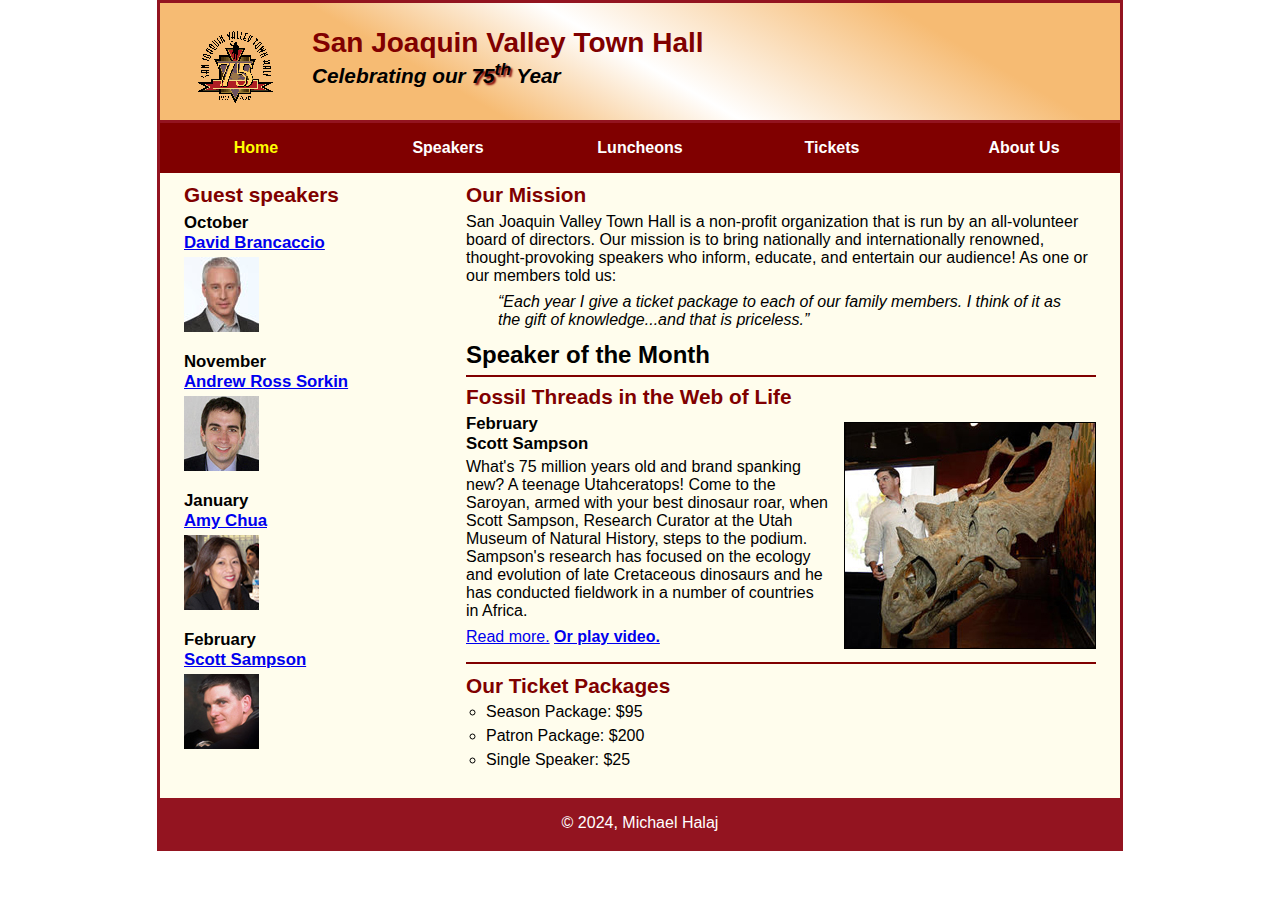
<file: index.html>
<!DOCTYPE html>
<html lang="en">

<head>
	<meta charset="utf-8">
	<meta name="viewport" content="width=device-width, initial-scale=1">
	<title>San Joaquin Valley Town Hall</title>
	<link rel="shortcut icon" href="images/favicon.ico">
	<link rel="stylesheet" href="styles/c8_main.css">
	<link rel="stylesheet" href="styles/slicknav.css">
	<script src="https://ajax.googleapis.com/ajax/libs/jquery/3.7.1/jquery.min.js"></script>
	<script src="js/jquery.slicknav.min.js"></script>
	<script>
    	$(document).ready(function(){
			$('#nav_menu').slicknav({prependTo:"#mobile_menu"});
    	});
	</script>
</head>

<body>
	<header>
		<img src="images/town_hall_logo.gif" alt="Town Hall logo" height="80">
		<h2>San Joaquin Valley Town Hall</h2>
		<h3>Celebrating our <span class="shadow">75<sup>th</sup></span> Year</h3>
	</header>
	<nav id="mobile_menu"></nav>
		<nav id="nav_menu">
			<ul>
				<li><a href="index.html" class="current">Home</a></li>
				<li><a href="speakers.html">Speakers</a></li>
				<li><a href="luncheons.html">Luncheons</a></li>
				<li><a href="tickets.html">Tickets</a></li>
				<li>
					<a href="aboutus.html">About Us</a>
					<ul>
						<li><a href="#">Our History</a></li>
						<li><a href="#">Board of Directors</a></li>
						<li><a href="#">Past Speakers</a></li>
						<li><a href="#">Contact Information</a></li>
					</ul>
				</li>
			</ul>
	</nav>
	<main>
		<section>
			<h2>Our Mission</h2>
			<p>San Joaquin Valley Town Hall is a non-profit organization that is run by an 
			   all-volunteer board of directors. Our mission is to bring nationally and 
			   internationally renowned, thought-provoking speakers who inform, educate, 
			   and entertain our audience! As one or our members told us:</p>
			<blockquote>&ldquo;Each year I give a ticket package to each of our family members. 
			I think of it as the gift of knowledge...and that is priceless.&rdquo;</blockquote>
			<h1>Speaker of the Month</h1>
			<article>
				<h2>Fossil Threads in the Web of Life</h2>
				<img src="images/sampson_dinosaur.jpg" alt="Scott Sampson with dinosaur">
				<h3>February<br>
				Scott Sampson</h3>
				<p>What's 75 million years old and brand spanking new? A teenage Utahceratops! 
				Come to the Saroyan, armed with your best dinosaur roar, when Scott Sampson, Research 
				Curator at the Utah Museum of Natural History, steps to the podium. Sampson's research 
				has focused on the ecology and evolution of late Cretaceous dinosaurs and he has conducted 
				fieldwork in a number of countries in Africa.</p>
				<p><a href="speakers/c6_sampson.html">Read more.</a>&nbsp;<b><a href="sampson.mp4">Or play video.</a></b></p>
			</article>
			
			<h2>Our Ticket Packages</h2>
			<ul>
				<li>Season Package: $95</li>
				<li>Patron Package: $200</li>
				<li>Single Speaker: $25</li>
			</ul>
		</section>
		
		<aside>
			<h2>Guest speakers</h2>
			<div id="speakers">
				<h3>October<br><a href="speakers/brancaccio.html">David Brancaccio</a></h3>
				<img src="images/brancaccio75.jpg" alt="David Brancaccio photo">
				<h3>November<br><a href="speakers/sorkin.html">Andrew Ross Sorkin</a></h3>
				<img src="images/sorkin75.jpg" alt="Andrew Ross Sorkin photo">
				<h3>January<br><a href="speakers/chua.html">Amy Chua</a></h3>
				<img src="images/chua75.jpg" alt="Amy Chua photo">
				<h3>February<br><a href="speakers/c6_sampson.html">Scott Sampson</a></h3>
				<img src="images/sampson75.jpg" alt="Scott Sampson photo">
			</div>
		</aside>
	</main>
	<footer>
		<p>&copy; 2024, Michael Halaj</p>
	</footer>
</body>
</html>
</file>
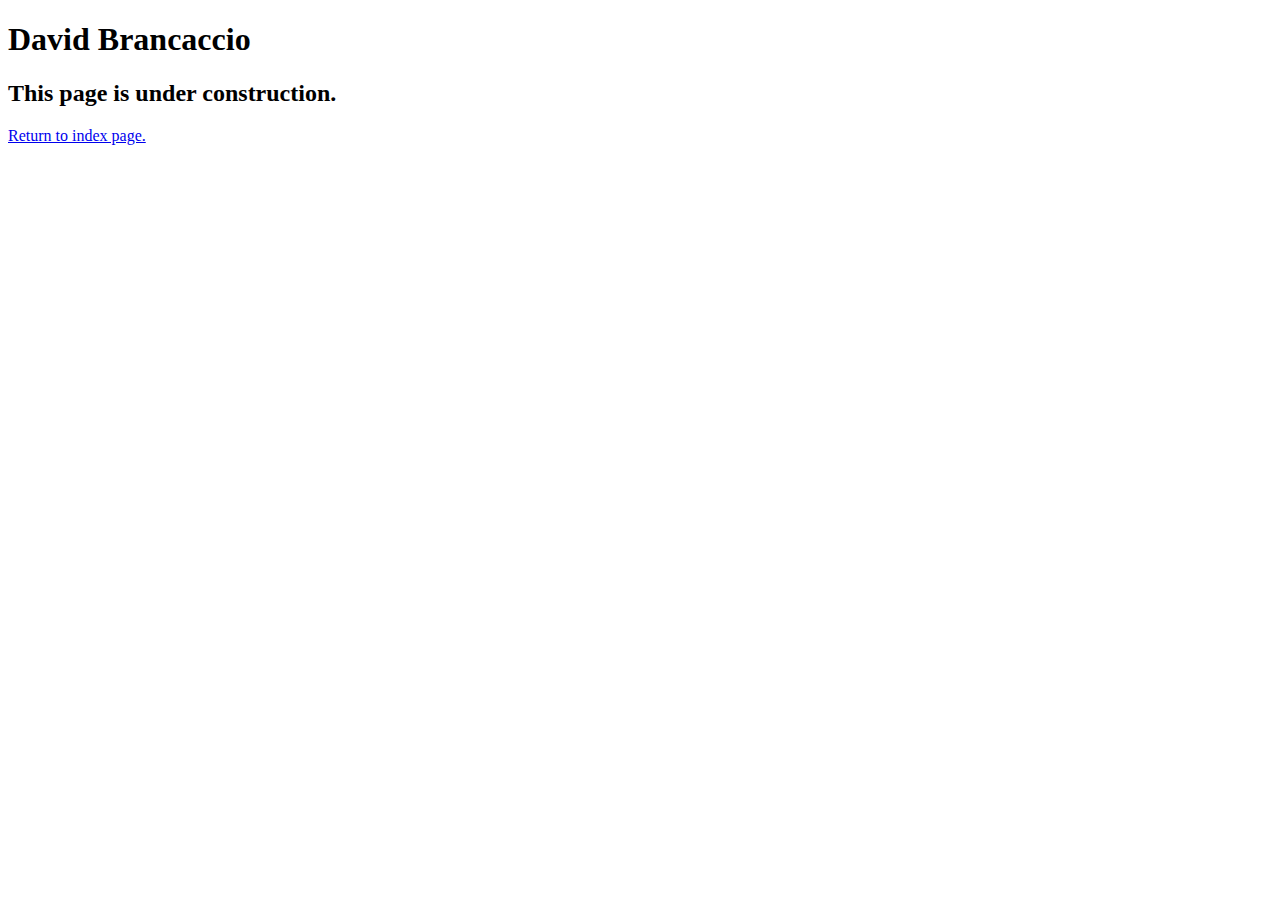
<file: speakers/brancaccio.html>
<!DOCTYPE html>
<html lang="en">

<head>
	<meta charset="utf-8">
	<title>San Joaquin Valley Town Hall</title>
	<link rel="shortcut icon" href="images/favicon.ico">
</head>

<body>
    <main>
	    <h1>David Brancaccio</h1>
	    <h2>This page is under construction.</h2>
		<a href="../index.html"><p>Return to index page.</p></a>	        	        
    </main>
</body>

</html>
</file>
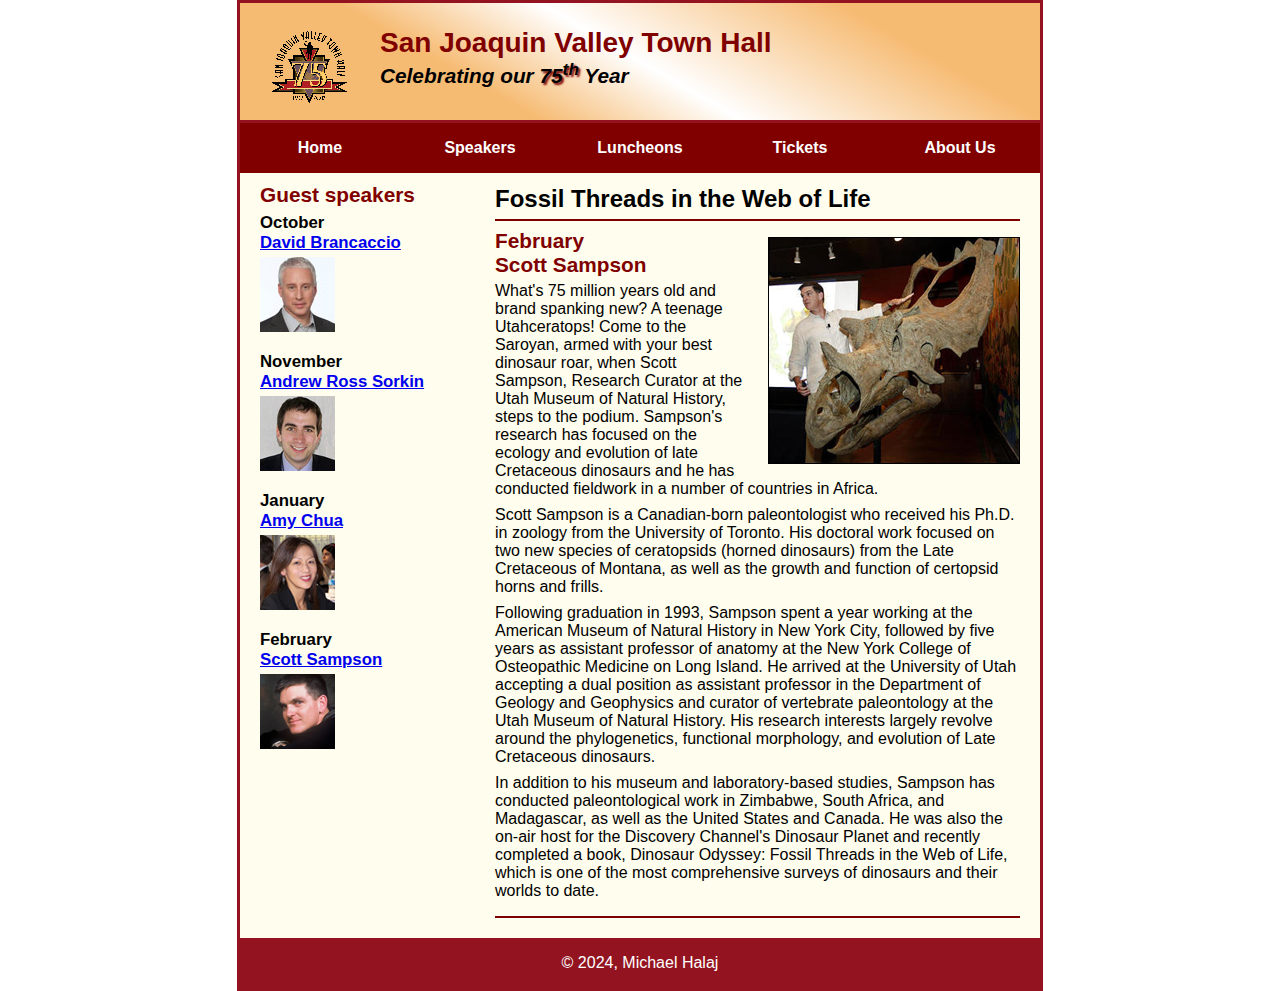
<file: speakers/c6_sampson.html>
<!DOCTYPE html>
<html lang="en">

<head>
	<meta charset="utf-8">
	<title>San Joaquin Valley Town Hall</title>
	<link rel="shortcut icon" href="../images/favicon.ico">
	<link rel="stylesheet" href="../styles/c7_main.css">
</head>

<body>
	<header>
		<img src="../images/town_hall_logo.gif" alt="Town Hall logo" height="80">
		<h2>San Joaquin Valley Town Hall</h2>
		<h3>Celebrating our <span class="shadow">75<sup>th</sup></span> Year</h3>
	</header>
	<nav id="nav_menu">
		<ul>
			<li><a href="../index.html" class="current">Home</a></li>
			<li><a href="speakers.html">Speakers</a></li>
			<li><a href="luncheons.html">Luncheons</a></li>
			<li><a href="tickets.html">Tickets</a></li>
			<li>
				<a href="aboutus.html">About Us</a>
				<ul>
					<li><a href="#">Our History</a></li>
					<li><a href="#">Board of Directors</a></li>
					<li><a href="#">Past Speakers</a></li>
					<li><a href="#">Contact Information</a></li>
				</ul>
			</li>
		</ul>
	</nav>
	<main>
		<section>
			<h1>Fossil Threads in the Web of Life</h1>
			<article>
				<img src="../images/sampson_dinosaur.jpg" alt="Scott Sampson with dinosaur">
				<h2>February<br>Scott Sampson</h2>
				<p>What's 75 million years old and brand spanking new? A teenage Utahceratops! Come to the 
				   Saroyan, armed with your best dinosaur roar, when Scott Sampson, Research Curator at the 
				   Utah Museum of Natural History, steps to the podium. Sampson's research has focused on the 
				   ecology and evolution of late Cretaceous dinosaurs and he has conducted fieldwork in a number 
				   of countries in Africa.</p>
				<p>Scott Sampson is a Canadian-born paleontologist who received his Ph.D. in zoology from the 
				   University of Toronto. His doctoral work focused on two new species of ceratopsids (horned 
				   dinosaurs) from the Late Cretaceous of Montana, as well as the growth and function of certopsid 
				   horns and frills.</p>
				<p>Following graduation in 1993, Sampson spent a year working at the American Museum of Natural 
				   History in New York City, followed by five years as assistant professor of anatomy at the New 
				   York College of Osteopathic Medicine on Long Island. He arrived at the University of Utah 
				   accepting a dual position as assistant professor in the Department of Geology and Geophysics 
				   and curator of vertebrate paleontology at the Utah Museum of Natural History. His research 
				   interests largely revolve around the phylogenetics, functional morphology, and evolution of 
				   Late Cretaceous dinosaurs.</p>
				<p>In addition to his museum and laboratory-based studies, Sampson has conducted paleontological 
				   work in Zimbabwe, South Africa, and Madagascar, as well as the United States and Canada. He was 
				   also the on-air host for the Discovery Channel's Dinosaur Planet and recently completed a book, 
				   Dinosaur Odyssey: Fossil Threads in the Web of Life, which is one of the most 
				   comprehensive surveys of dinosaurs and their worlds to date.</p>
			</article>
		</section>
		
		<aside>
			<h2>Guest speakers</h2>
			<h3>October<br><a href="../speakers/brancaccio.html">David Brancaccio</a></h3>
			<img src="../images/brancaccio75.jpg" alt="David Brancaccio photo">
			<h3>November<br><a href="../speakers/sorkin.html">Andrew Ross Sorkin</a></h3>
			<img src="../images/sorkin75.jpg" alt="Andrew Ross Sorkin photo">
			<h3>January<br><a href="../speakers/chua.html">Amy Chua</a></h3>
			<img src="../images/chua75.jpg" alt="Amy Chua photo">
			<h3>February<br><a href="../speakers/c6_sampson.html">Scott Sampson</a></h3>
			<img src="../images/sampson75.jpg" alt="Scott Sampson photo">
		</aside>
	</main>
	<footer>
		<p>&copy; 2024, Michael Halaj</p>
	</footer>
</body>
</html>
</file>
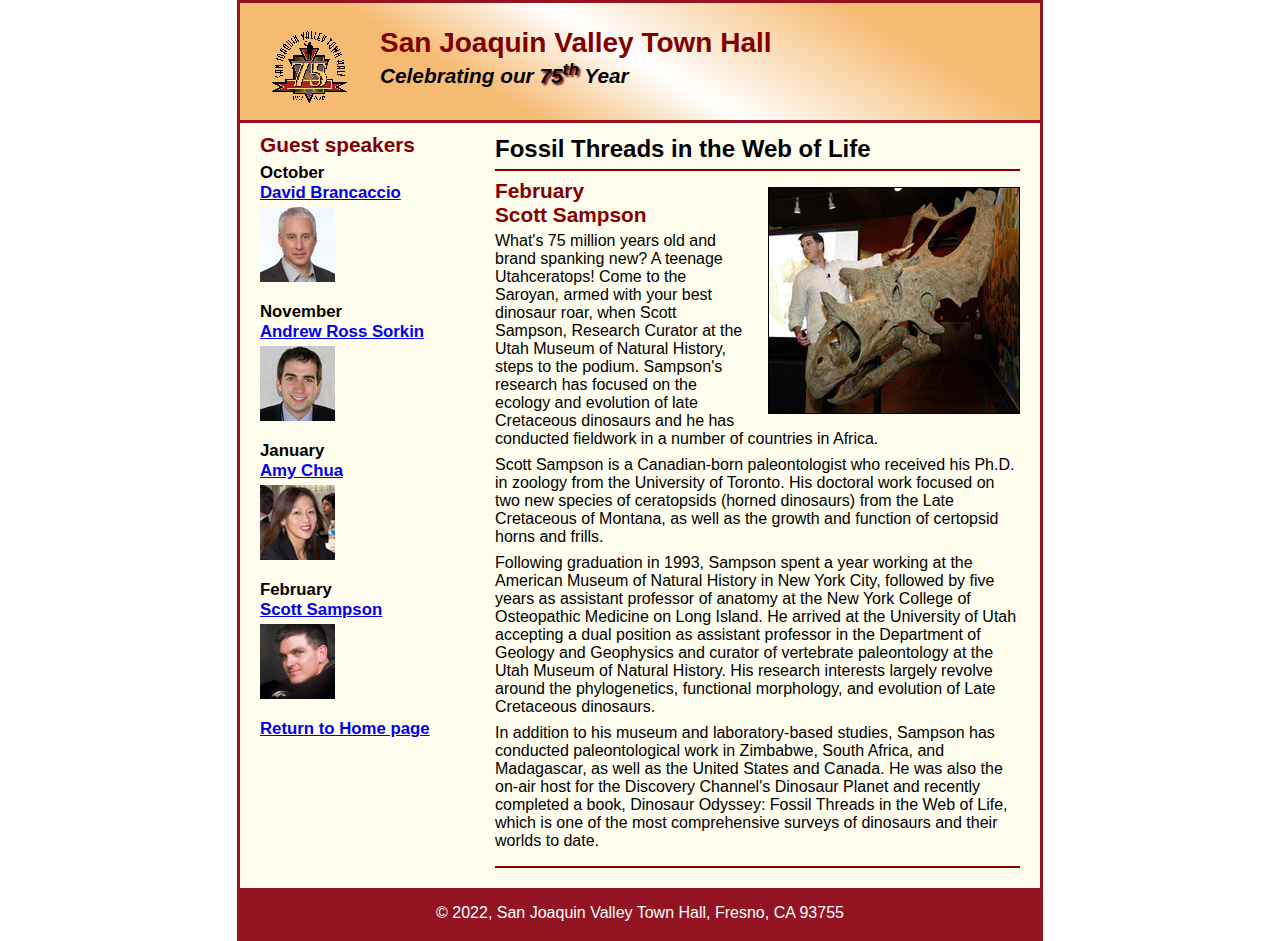
<file: speakers/c7_sampson.html>
<!DOCTYPE html>
<html lang="en">

<head>
	<meta charset="utf-8">
	<title>San Joaquin Valley Town Hall</title>
	<link rel="shortcut icon" href="../images/favicon.ico">
	<link rel="stylesheet" href="../styles/c6_speaker.css">
</head>

<body>
	<header>
		<img src="../images/town_hall_logo.gif" alt="Town Hall logo" height="80">
		<h2>San Joaquin Valley Town Hall</h2>
		<h3>Celebrating our <span class="shadow">75<sup>th</sup></span> Year</h3>
	</header>
	<main>
		<section>
			<h1>Fossil Threads in the Web of Life</h1>
			<article>
				<img src="../images/sampson_dinosaur.jpg" alt="Scott Sampson with dinosaur">
				<h2>February<br>Scott Sampson</h2>
				<p>What's 75 million years old and brand spanking new? A teenage Utahceratops! Come to the 
				   Saroyan, armed with your best dinosaur roar, when Scott Sampson, Research Curator at the 
				   Utah Museum of Natural History, steps to the podium. Sampson's research has focused on the 
				   ecology and evolution of late Cretaceous dinosaurs and he has conducted fieldwork in a number 
				   of countries in Africa.</p>
				<p>Scott Sampson is a Canadian-born paleontologist who received his Ph.D. in zoology from the 
				   University of Toronto. His doctoral work focused on two new species of ceratopsids (horned 
				   dinosaurs) from the Late Cretaceous of Montana, as well as the growth and function of certopsid 
				   horns and frills.</p>
				<p>Following graduation in 1993, Sampson spent a year working at the American Museum of Natural 
				   History in New York City, followed by five years as assistant professor of anatomy at the New 
				   York College of Osteopathic Medicine on Long Island. He arrived at the University of Utah 
				   accepting a dual position as assistant professor in the Department of Geology and Geophysics 
				   and curator of vertebrate paleontology at the Utah Museum of Natural History. His research 
				   interests largely revolve around the phylogenetics, functional morphology, and evolution of 
				   Late Cretaceous dinosaurs.</p>
				<p>In addition to his museum and laboratory-based studies, Sampson has conducted paleontological 
				   work in Zimbabwe, South Africa, and Madagascar, as well as the United States and Canada. He was 
				   also the on-air host for the Discovery Channel's Dinosaur Planet and recently completed a book, 
				   Dinosaur Odyssey: Fossil Threads in the Web of Life, which is one of the most 
				   comprehensive surveys of dinosaurs and their worlds to date.</p>
			</article>
		</section>
		
		<aside>
			<h2>Guest speakers</h2>
			<h3>October<br><a href="../speakers/brancaccio.html">David Brancaccio</a></h3>
			<img src="../images/brancaccio75.jpg" alt="David Brancaccio photo">
			<h3>November<br><a href="../speakers/sorkin.html">Andrew Ross Sorkin</a></h3>
			<img src="../images/sorkin75.jpg" alt="Andrew Ross Sorkin photo">
			<h3>January<br><a href="../speakers/chua.html">Amy Chua</a></h3>
			<img src="../images/chua75.jpg" alt="Amy Chua photo">
			<h3>February<br><a href="../speakers/c6_sampson.html">Scott Sampson</a></h3>
			<img src="../images/sampson75.jpg" alt="Scott Sampson photo">
			<h3><a href="../c6_index.html">Return to Home page</a></h3>
		</aside>
	</main>
	<footer>
		<p>&copy; 2022, San Joaquin Valley Town Hall, Fresno, CA 93755</p>
	</footer>
</body>
</html>
</file>
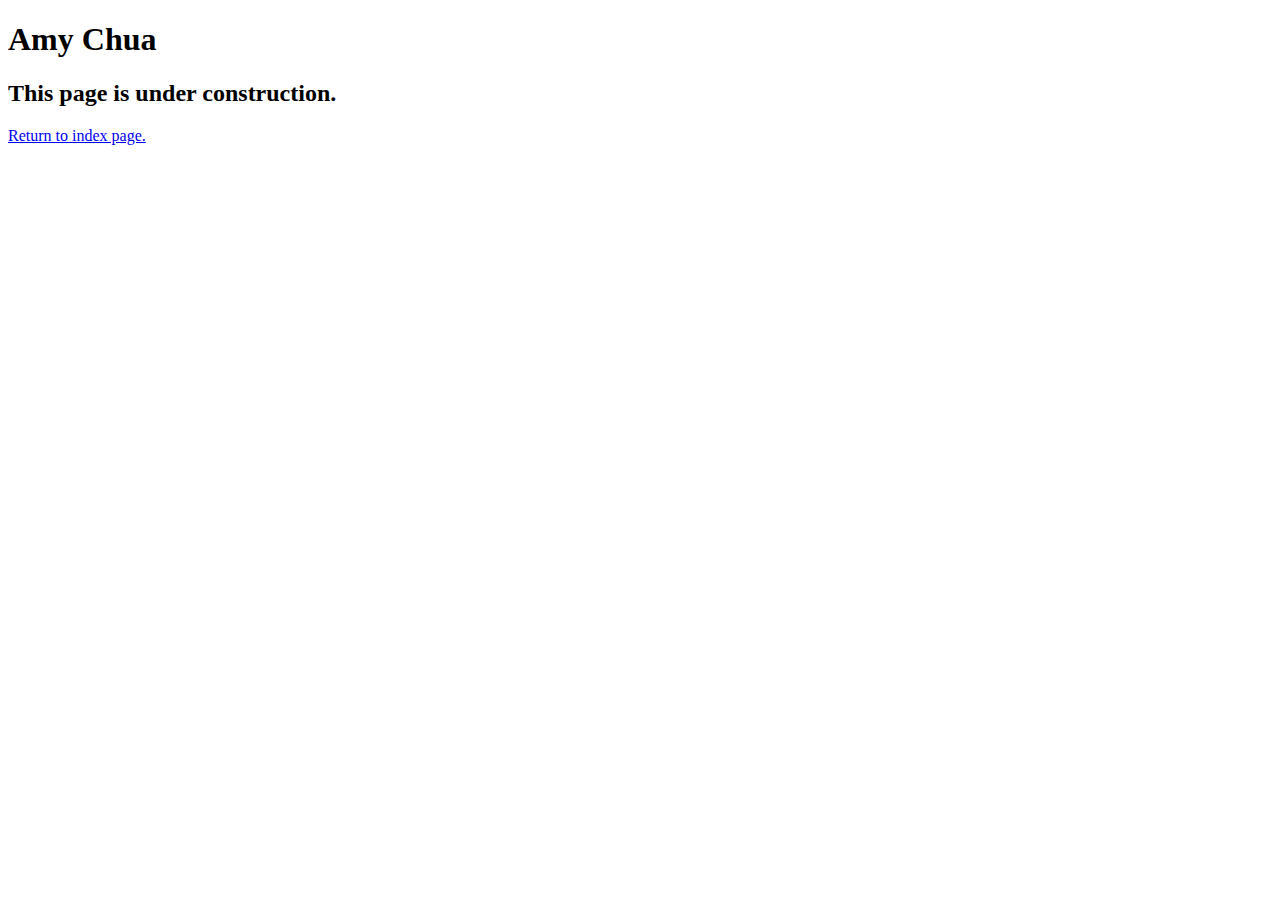
<file: speakers/chua.html>
<!DOCTYPE html>
<html lang="en">

<head>
	<meta charset="utf-8">
	<title>San Joaquin Valley Town Hall</title>
	<link rel="shortcut icon" href="images/favicon.ico">
</head>

<body>
	<main>
		<h1>Amy Chua</h1>
		<h2>This page is under construction.</h2>
		<a href="../index.html"><p>Return to index page.</p></a>	        
	</main>
</body>

</html>
</file>
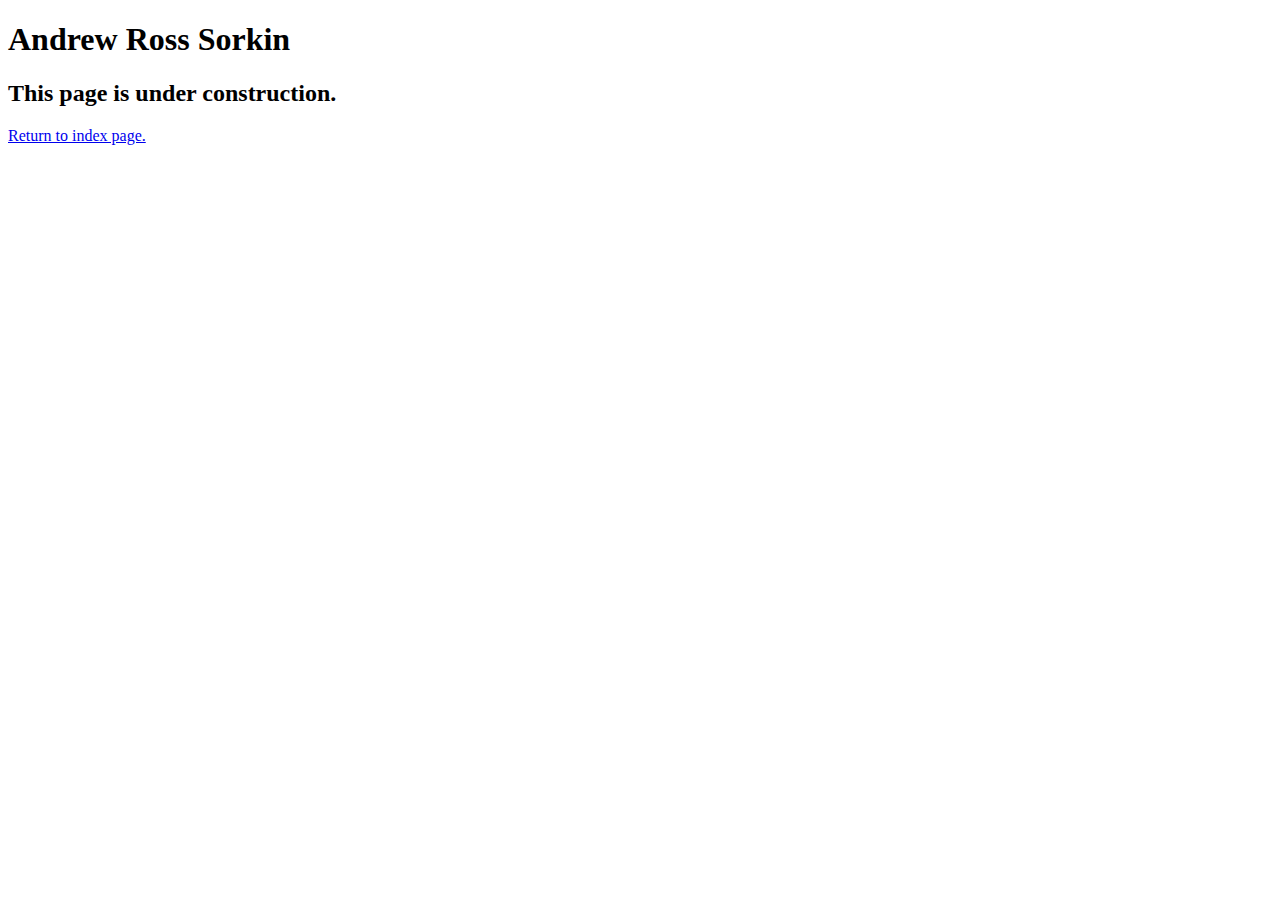
<file: speakers/sorkin.html>
<!DOCTYPE html>
<html lang="en">

<head>
	<meta charset="utf-8">
	<title>San Joaquin Valley Town Hall</title>
	<link rel="shortcut icon" href="images/favicon.ico">
</head>

<body>
	<main>
		<h1>Andrew Ross Sorkin</h1>
		<h2>This page is under construction.</h2>
		<a href="../index.html"><p>Return to index page.</p></a>	        
	</main>
</body>

</html>
</file>
<file: styles/c8_main.css>
/* the styles for the elements */
* {
	margin: 0;
	padding: 0;
}
html {
	background-color: white;
}
body {
	font-family: Arial, Helvetica, sans-serif;
    font-size: 100%;
    width: 98%;
    margin: 0 auto;
    border: 3px solid #931420;
    background-color: #fffded;
	max-width: 960px;
}
a:focus, a:hover {
	font-style: italic;
}
/* the styles for the header */
header {
	padding: 1.5em 0 2em 0;
	border-bottom: 3px solid #931420;
		background-image: -moz-linear-gradient(
	    30deg, #f6bb73 0%, #f6bb73 30%, white 50%, #f6bb73 80%, #f6bb73 100%);
	background-image: -webkit-linear-gradient(
	    30deg, #f6bb73 0%, #f6bb73 30%, white 50%, #f6bb73 80%, #f6bb73 100%);
	background-image: -o-linear-gradient(
	    30deg, #f6bb73 0%, #f6bb73 30%, white 50%, #f6bb73 80%, #f6bb73 100%);
	background-image: linear-gradient(
	    30deg, #f6bb73 0%, #f6bb73 30%, white 50%, #f6bb73 80%, #f6bb73 100%);
}
header h2 {
	font-size: 175%;
	color: #800000;
}
header h3 {
	font-size: 130%;
	font-style: italic;
}
header img {
	float: left;
	padding: 0 3.75%;
}
.shadow {
	text-shadow: 2px 2px 2px #800000;
}
/* the styles for the navigation menu */
#nav_menu ul {
	list-style-type: none;
	margin: 0;
	padding: 0;
	position: relative;
	width: 100%;
}
#nav_menu ul li {
	float: left;
	width: 20%; 
}
#nav_menu ul li a {
    display: block;
    text-align: center;
    padding: 1em 0;
    text-decoration: none;
    background-color: #800000;
    color: white;
    font-weight: bold;
}
#nav_menu a.current {
	color: yellow;
}
#nav_menu ul ul {
    display: none;
    position: absolute;
    top: 100%;
}
#nav_menu ul ul li {
	float: none;
}
#nav_menu ul li:hover > ul {
	display: block;
}
#nav_menu > ul::after {
    content: "";
    clear: both;
    display: block;
}

/* the styles for the section */
section {
	width: 65.625%;
	float: right;
	padding: 0 2.5% 20px 2.5%;
}
section h1 {
	font-size: 150%;
	padding: .5em 0 .25em 0;
	margin: 0;
}
section h2 {
	color: #800000;
	font-size: 130%;
	padding: .5em 0 .25em 0;
}
section p {
	padding-bottom: .5em;
}
section blockquote {
	padding: 0 2em;
	font-style: italic;
}
section ul {
	padding: 0 0 .25em 1.25em;
	list-style-type: circle;
}
section li {
	padding-bottom: .35em;
}

/* the styles for the article */
article {
	padding: .5em 0;
	border-top: 2px solid #800000;
	border-bottom: 2px solid #800000;
}
article h2 {
	padding-top: 0;
}
article h3 {
	font-size: 105%;
	padding-bottom: .25em;
}
article img {
	float: right;
	margin: .5em 0 1em 1em;
	border: 1px solid black;
	max-width: 40%;
	min-width: none;
}

/* the styles for the aside */
aside {
	width: 26.875%;
	float: right;
	padding: 0 0 20px 2.5%;
}
aside h2 {
	color: #800000;
	font-size: 130%;
	padding: .5em 0 .25em 0;
}

aside h3 {
	font-size: 105%;
	padding-bottom: .25em;
}
aside img {
	padding-bottom: 1em;
}

/* the styles for the footer */
footer {
	background-color: #931420;
	clear: both;

}
footer p {
	text-align: center;
	color: white;
	padding: 1em 0;
}

@media only screen and (max-width: 900px) {
	aside h2 a { 
		font-size: 85%;
	}
	section h1 { 
		font-size: 125%;
	}
	section h2, aside h2 { 
		font-size: 110%; 
	}
}
.slicknav_menu {
	display: none;
}
@media only screen and (max-width: 750px) {
	header img { 
		float: none; 
	}
	header { 
		text-align: center; 
	}
	section {
		float: none;
		width: 95%;                     
	}
	aside {
		float: none;
		padding-right: 2.5%;           
		width: 95%;                    
	}
	article img { 
		max-width: 30%; 
	}
	#speakers {
		column-count: 2;
	}
	#nav_menu {
		display: none;
	}
	.slicknav_menu {
		display: block;
		background-color: #800000 !important;
	}
}
@media only screen and (max-width: 450px) {
	body { 
		font-size: 90%; 
	}
}
</file>
<file: styles/c7_main.css>
/* the styles for the elements */
* {
	margin: 0;
	padding: 0;
}
html {
	background-color: white;
}
body {
	font-family: Arial, Helvetica, sans-serif;
    font-size: 100%;
    width: 800px;
    margin: 0 auto;
    border: 3px solid #931420;
    background-color: #fffded;
}
a:focus, a:hover {
	font-style: italic;
}
#nav_menu ul {
	list-style-type: none;
	margin: 0;
	padding: 0;
	position: relative;
}
#nav_menu ul li {
	float: left;
}
#nav_menu ul li a{
	display: block;
	width: 160px;
	text-align: center;
	padding-top: 1em;
	padding-bottom: 1em;
	text-decoration: none;
	background-color: #800000;
	color: white;
	font-weight: bold;
}
.current {
	color: yellow;
}
#nav_menu ul ul {
	position: absolute;
	top: 100%;
	display: none;
}
#nav_menu ul ul li {
	float: none;
}
#nav_menu ul li:hover > ul {
	display: block;
}
#nav_menu > ul::after {
	display: block;
	clear: both;
	content: "";
}
/* the styles for the header */
header {
	padding: 1.5em 0 2em 0;
	border-bottom: 3px solid #931420;
		background-image: -moz-linear-gradient(
	    30deg, #f6bb73 0%, #f6bb73 30%, white 50%, #f6bb73 80%, #f6bb73 100%);
	background-image: -webkit-linear-gradient(
	    30deg, #f6bb73 0%, #f6bb73 30%, white 50%, #f6bb73 80%, #f6bb73 100%);
	background-image: -o-linear-gradient(
	    30deg, #f6bb73 0%, #f6bb73 30%, white 50%, #f6bb73 80%, #f6bb73 100%);
	background-image: linear-gradient(
	    30deg, #f6bb73 0%, #f6bb73 30%, white 50%, #f6bb73 80%, #f6bb73 100%);
}
header h2 {
	font-size: 175%;
	color: #800000;
}
header h3 {
	font-size: 130%;
	font-style: italic;
}
header img {
	float: left;
	padding: 0 30px;
}
.shadow {
	text-shadow: 2px 2px 2px #800000;
}
/* the styles for the section */
section {
	width: 525px;
	float: right;
	padding: 0 20px 20px 20px;
}
section h1 {
	font-size: 150%;
	padding: .5em 0 .25em 0;
	margin: 0;
}
section h2 {
	color: #800000;
	font-size: 130%;
	padding: .5em 0 .25em 0;
}
section p {
	padding-bottom: .5em;
}
section blockquote {
	padding: 0 2em;
	font-style: italic;
}
section ul {
	padding: 0 0 .25em 1.25em;
	list-style-type:circle;
}
section li {
	padding-bottom: .35em;
}

/* the styles for the article */
article {
	padding: .5em 0;
	border-top: 2px solid #800000;
	border-bottom: 2px solid #800000;
}
article h2 {
	padding-top: 0;
}
article h3 {
	font-size: 105%;
	padding-bottom: .25em;
}
article img {
	float: right;
	margin: .5em 0 1em 1em;
	border: 1px solid black;
}

/* the styles for the aside */
aside {
	width: 215px;
	float: right;
	padding: 0 0 20px 20px;
}
aside h2 {
	color: #800000;
	font-size: 130%;
	padding: .5em 0 .25em 0;
}
aside h3 {
	font-size: 105%;
	padding-bottom: .25em;
}
aside img {
	padding-bottom: 1em;
}

/* the styles for the footer */
footer {
	background-color: #931420;
	clear: both;

}
footer p {
	text-align: center;
	color: white;
	padding: 1em 0;
}
</file>
<file: styles/c6_speaker.css>
/* the styles for the elements */
* {
	margin: 0;
	padding: 0;
}
html {
	background-color: white;
}
body {
	font-family: Arial, Helvetica, sans-serif;
    font-size: 100%;
    width: 800px;
    margin: 0 auto;
    border: 3px solid #931420;
    background-color: #fffded;
}
a:focus, a:hover {
	font-style: italic;
}
/* the styles for the header */
header {
	padding: 1.5em 0 2em 0;
	border-bottom: 3px solid #931420;
		background-image: -moz-linear-gradient(
	    30deg, #f6bb73 0%, #f6bb73 30%, white 50%, #f6bb73 80%, #f6bb73 100%);
	background-image: -webkit-linear-gradient(
	    30deg, #f6bb73 0%, #f6bb73 30%, white 50%, #f6bb73 80%, #f6bb73 100%);
	background-image: -o-linear-gradient(
	    30deg, #f6bb73 0%, #f6bb73 30%, white 50%, #f6bb73 80%, #f6bb73 100%);
	background-image: linear-gradient(
	    30deg, #f6bb73 0%, #f6bb73 30%, white 50%, #f6bb73 80%, #f6bb73 100%);
}
header h2 {
	font-size: 175%;
	color: #800000;
}
header h3 {
	font-size: 130%;
	font-style: italic;
}
header img {
	float: left;
	padding: 0 30px;
}
.shadow {
	text-shadow: 2px 2px 2px #800000;
}
/* the styles for the section */
section {
	width: 525px;
	float: right;
	padding: 0 20px 20px 20px;
}
section h1 {
	font-size: 150%;
	padding: .5em 0 .25em 0;
	margin: 0;
}
section h2 {
	color: #800000;
	font-size: 130%;
	padding: .5em 0 .25em 0;
}
section p {
	padding-bottom: .5em;
}
section blockquote {
	padding: 0 2em;
	font-style: italic;
}
section ul {
	padding: 0 0 .25em 1.25em;
}
section li {
	padding-bottom: .35em;
}

/* the styles for the article */
article {
	padding: .5em 0;
	border-top: 2px solid #800000;
	border-bottom: 2px solid #800000;
}
article h2 {
	padding-top: 0;
}
article h3 {
	font-size: 105%;
	padding-bottom: .25em;
}
article img {
	float: right;
	margin: .5em 0 1em 1em;
	border: 1px solid black;
}

/* the styles for the aside */
aside {
	width: 215px;
	float: right;
	padding: 0 0 20px 20px;
}
aside h2 {
	color: #800000;
	font-size: 130%;
	padding: .5em 0 .25em 0;
}
aside h3 {
	font-size: 105%;
	padding-bottom: .25em;
}
aside img {
	padding-bottom: 1em;
}

/* the styles for the footer */
footer {
	background-color: #931420;
	clear: both;

}
footer p {
	text-align: center;
	color: white;
	padding: 1em 0;
}
</file>
